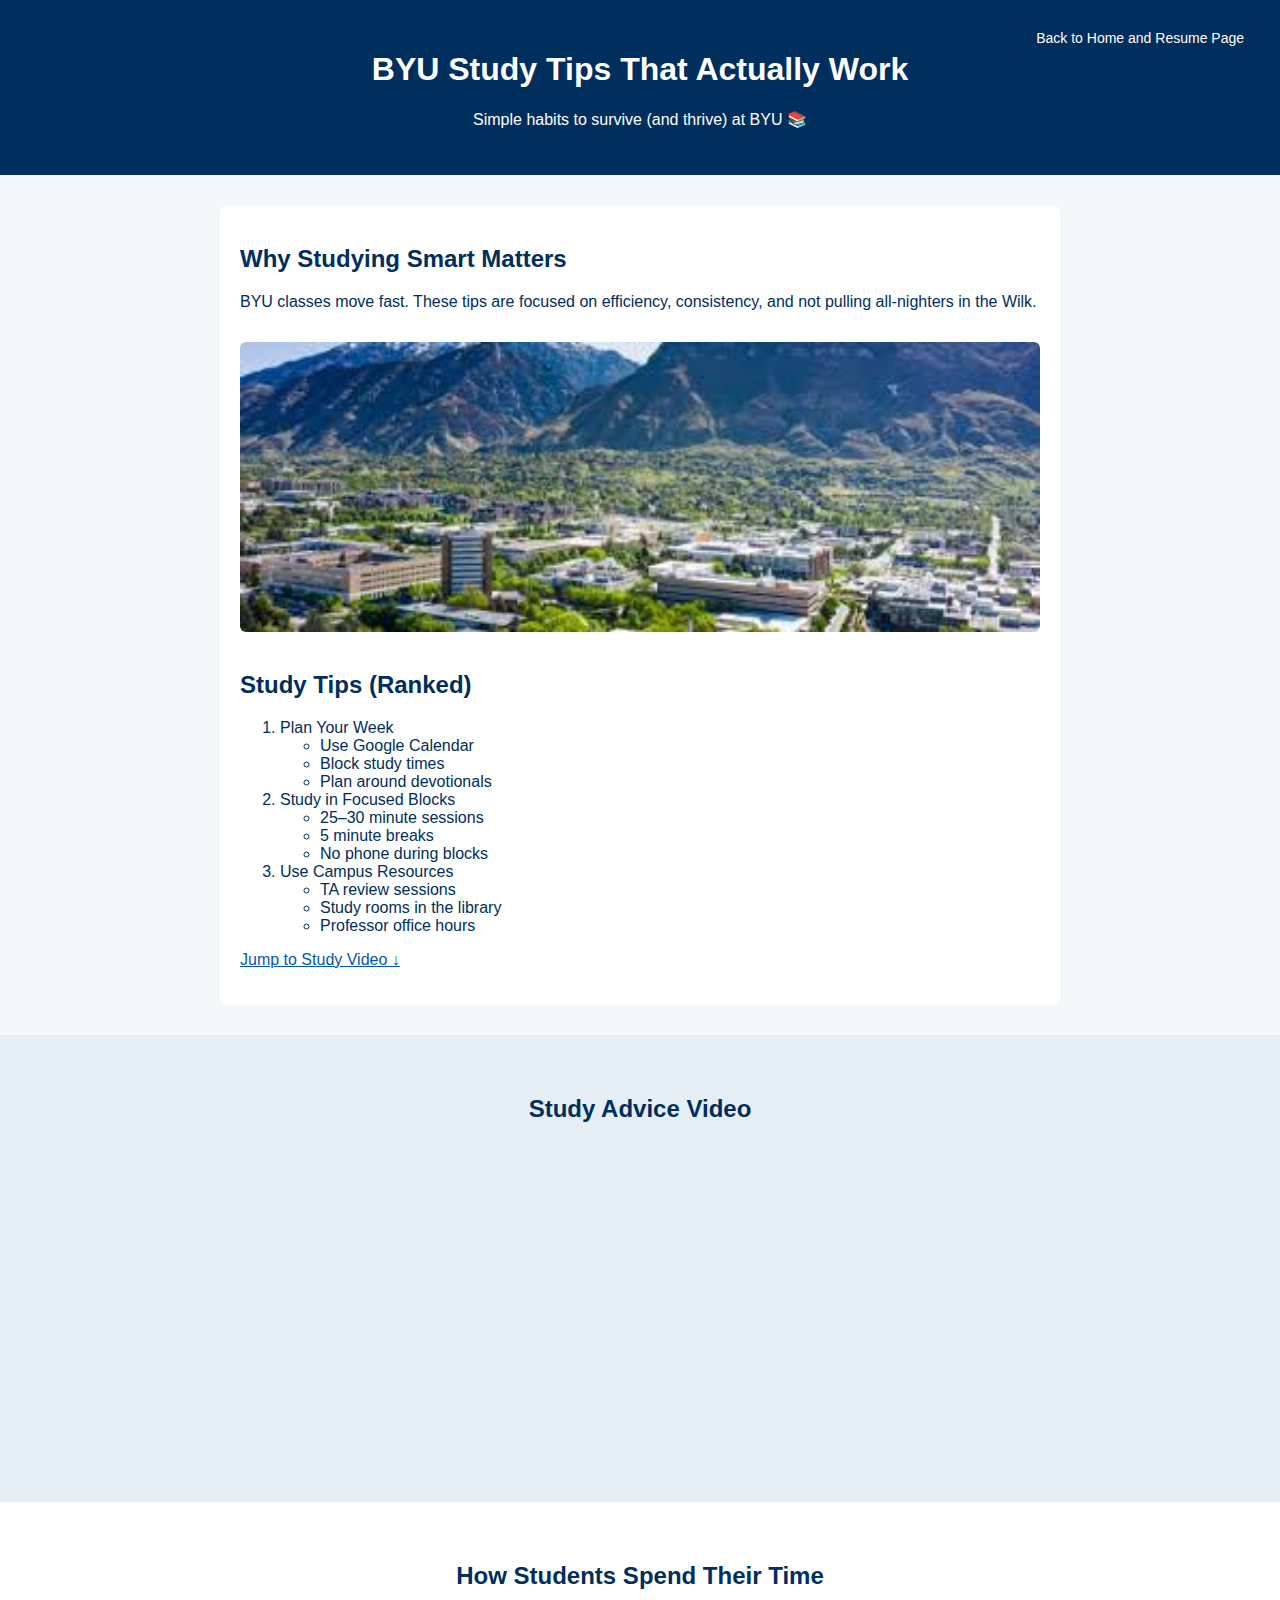
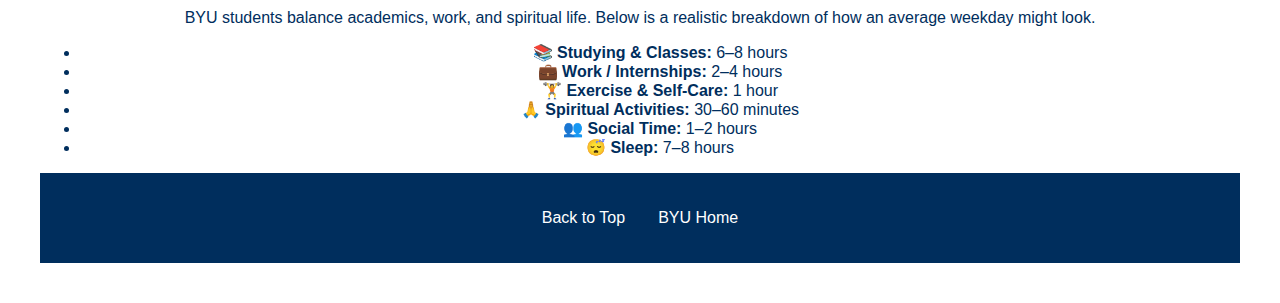
<file: scratch.html>
<!DOCTYPE html>
<html lang="en">
<head>
    <meta charset="UTF-8">
    <title>BYU Study Tips</title>
    <link rel="stylesheet" href="css/scratch.css">
</head>
<body>
<a href="index.html" class="home-button">Back to Home and Resume Page</a>

    <!-- Top Anchor -->
    <a id="top"></a>

    <div class="header">
        <h1>BYU Study Tips That Actually Work</h1>
        <p>Simple habits to survive (and thrive) at BYU 📚</p>
    </div>

    <div class="content">
        <h2>Why Studying Smart Matters</h2>
        <p>
            BYU classes move fast. These tips are focused on efficiency,
            consistency, and not pulling all-nighters in the Wilk.
        </p>

        <!-- Image -->
        <img src="assets/img/campus.jpeg" 
             alt="BYU Campus" class="campus-img">

        <h2>Study Tips (Ranked)</h2>

        <!-- Ordered list with unordered list inside -->
        <ol>
            <li>Plan Your Week
                <ul>
                    <li>Use Google Calendar</li>
                    <li>Block study times</li>
                    <li>Plan around devotionals</li>
                </ul>
            </li>
            <li>Study in Focused Blocks
                <ul>
                    <li>25–30 minute sessions</li>
                    <li>5 minute breaks</li>
                    <li>No phone during blocks</li>
                </ul>
            </li>
            <li>Use Campus Resources
                <ul>
                    <li>TA review sessions</li>
                    <li>Study rooms in the library</li>
                    <li>Professor office hours</li>
                </ul>
            </li>
        </ol>

        <p><a href="#video">Jump to Study Video ↓</a></p>
    </div>

    <div class="video-section" id="video">
        <h2>Study Advice Video</h2>

        <!-- Embedded YouTube Video -->
        <iframe 
            width="560" 
            height="315" 
            src="https://www.youtube.com/embed/IlU-zDU6aQ0"
            title="Study Tips"
            frameborder="0"
            allow="accelerometer; autoplay; clipboard-write; encrypted-media; gyroscope; picture-in-picture"
            allowfullscreen>
        </iframe>
    </div>

    <div class="tableau-section">
        <h2>How Students Spend Their Time</h2>
<div class="time-breakdown">
    <p>
        BYU students balance academics, work, and spiritual life.
        Below is a realistic breakdown of how an average weekday might look.
    </p>

    <ul>
        <li><strong>📚 Studying & Classes:</strong> 6–8 hours</li>
        <li><strong>💼 Work / Internships:</strong> 2–4 hours</li>
        <li><strong>🏋️ Exercise & Self-Care:</strong> 1 hour</li>
        <li><strong>🙏 Spiritual Activities:</strong> 30–60 minutes</li>
        <li><strong>👥 Social Time:</strong> 1–2 hours</li>
        <li><strong>😴 Sleep:</strong> 7–8 hours</li>
    </ul>
</div>

    <div class="footer">
        <p>
            <a href="#top">Back to Top</a> |
            <a href="https://www.byu.edu" target="_blank">BYU Home</a>
        </p>
    </div>

</body>
</html>
</file>
<file: css/scratch.css>
/* General Page Styling */
body {
    margin: 0;
    font-family: Arial, Helvetica, sans-serif;
    background-color: #f4f8fb;
    color: #002e5d;
}

/* Header */
.header {
    background-color: #002e5d;
    color: white;
    text-align: center;
    padding: 30px;
}

/* Main Content */
.content {
    max-width: 800px;
    margin: 30px auto;
    padding: 20px;
    background-color: white;
    border-radius: 8px;
}

/* Image */
.campus-img {
    width: 100%;
    border-radius: 6px;
    margin: 15px 0;
}

/* Video Section */
.video-section {
    text-align: center;
    padding: 40px;
    background-color: #e6eef5;
}

/* Tableau Section */
.tableau-section {
    text-align: center;
    padding: 40px;
    background-color: white;
}

/* Footer */
.footer {
    text-align: center;
    padding: 20px;
    background-color: #002e5d;
}

.footer a {
    color: white;
    text-decoration: none;
    margin: 0 10px;
}

/* Links */
a {
    color: #0057b8;
}

.home-button {
    position: fixed;
    top: 20px;
    right: 20px;
    background-color: #002e5d;
    color: white;
    padding: 10px 16px;
    text-decoration: none;
    border-radius: 6px;
    font-family: Arial, Helvetica, sans-serif;
    font-size: 14px;
}

.home-button:hover {
    background-color: #0057b8;
}
</file>
